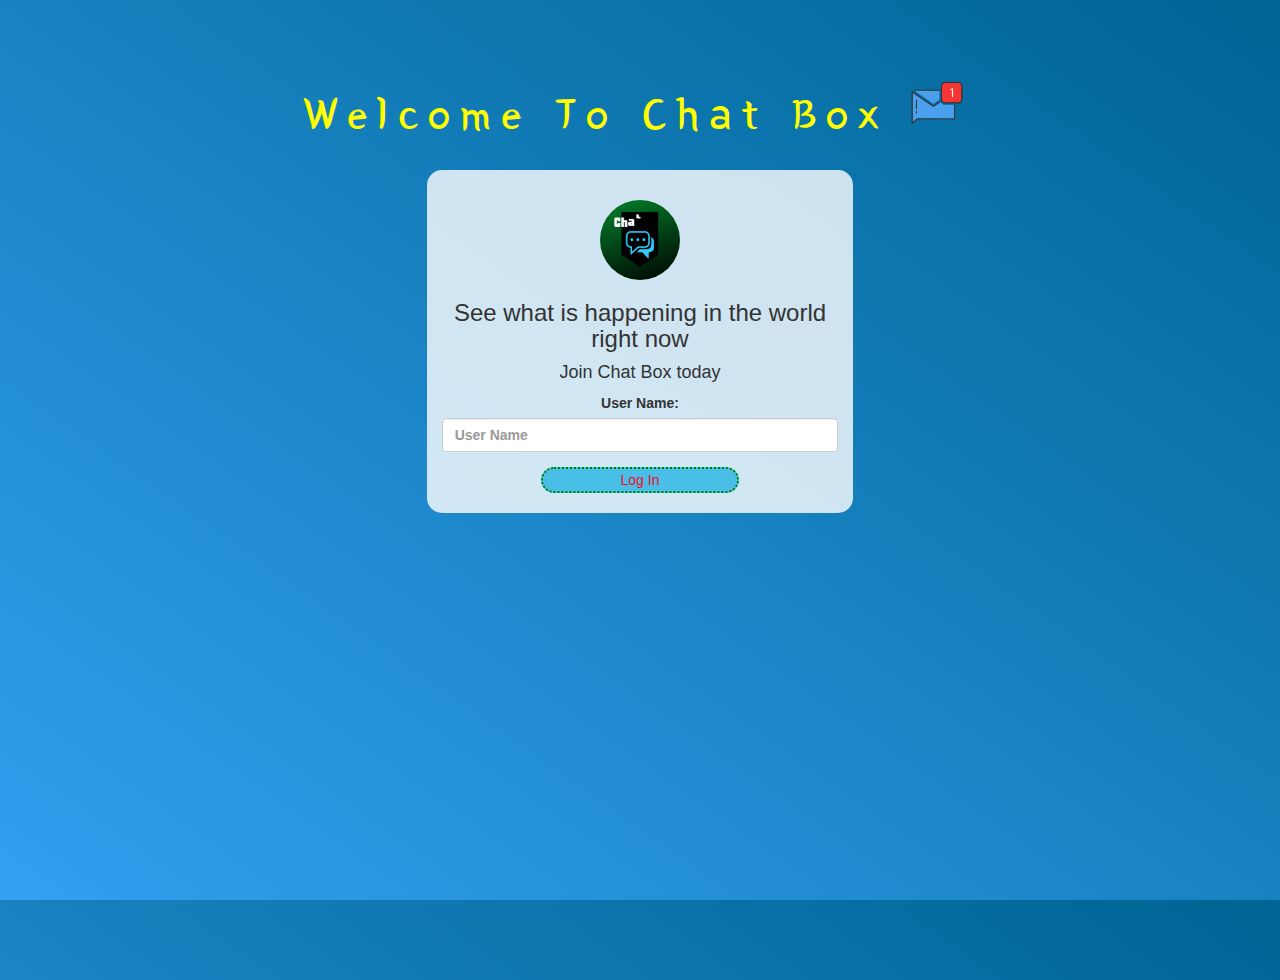
<file: index.html>
<!DOCTYPE html>
<html>
<head>
	<title>Chat Box</title>
<link href="https://fonts.googleapis.com/css?family=Yeon+Sung&display=swap" rel="stylesheet">
<meta name="viewport" content="width=device-width, initial-scale=1">

<link rel="stylesheet" href="https://maxcdn.bootstrapcdn.com/bootstrap/3.4.0/css/bootstrap.min.css">
<script src="https://ajax.googleapis.com/ajax/libs/jquery/3.4.1/jquery.min.js"></script>
<script src="https://maxcdn.bootstrapcdn.com/bootstrap/3.4.0/js/bootstrap.min.js"></script>

<link rel="stylesheet" type="text/css" href="style.css">
<script src="letschat.js"></script>
</head>
<body>
<center>
	<h1 class="header">	
		Welcome To Chat Box <sup>
	<img src="m2.png">
	</sup>
</h1>
	<div class="col-lg-4 col-md-6 col-sm-6 col-xs-11 login_div" id="div">
	<img src="Chat Box.gif" class="logo">
		<h3 >See what is happening in the world right now</h3>
		<h4 >Join Chat Box today</h4>
		<div class="form-group">
		  <label >User Name:</label>
			<input type="text" id="user_name" class="form-control" placeholder="User Name" style="color: tomato; font-weight: bold;">
		</div>
		<button id="login_button" onclick="adduser()">Log In</button>
		<br><br>
	</div>
</center>
</body>
</html>
</file>
<file: style.css>
html, body
{
  height: 100%;
  margin: 0;
}

body
{
	background-image: linear-gradient(to right top, #33a0f1, #2591d9, #1882c1, #0a73aa, #006494);
}

.header
{
	color: yellow;
	font-family: 'Yeon Sung';
	font-size: 45px;
	letter-spacing: 10px;
	margin-top: 80px;
}
.header img
{
	width: 80px;
	margin-left: -15px;
}

.login_div
{
	background: rgba(255,255,255,0.8);
	float: none;
	border-radius: 15px;
}

.logo
{
	width: 80px;
	margin-top: 30px;
	border-radius: 40px;
}

#login_button
{
	width: 50%;
	border-radius: 15px;
	background-color: rgb(73, 190, 230);
	color: rgb(240, 12, 31);
	border-color: green;
	border-style: dotted;
}
#login_button:hover{
	background-color: green;
}
.room_name
{
	cursor: pointer;
	font-size: 20px;
}


#logout
{
	font-size: 20px; 
	float: right;
}


#output
{
	padding: 10px; 
	width:80%;
	background: rgba(255,255,255,0.8);
	border-radius: 15px;
}

.input_div_room_page
{
	width: 80%;
}

.input_div label
{
	color: white;
	font-size: 20px;
}


.input_div_message_page
{
	position: fixed;
	bottom: 0px;
	width: 100%;
	background: rgba(255,255,255,0.8);
}
.input_div_message_page label
{
	color: black;
}
.input_div_message_page #msg
{
	width: 80%;
}
.input_div_message_page button
{
	margin-top: 15px;
	width: 50%; 
}
.color_white
{
	color: white
}

.user_tick
{
	width:20px;
}
.message_h4
{
	padding-left:5px;
	color:grey;
}
input:hover{
	background-color: yellow;
}
#div:hover{
	background-color: rgb(233, 144, 225);
	width: 550px;
}
</file>
